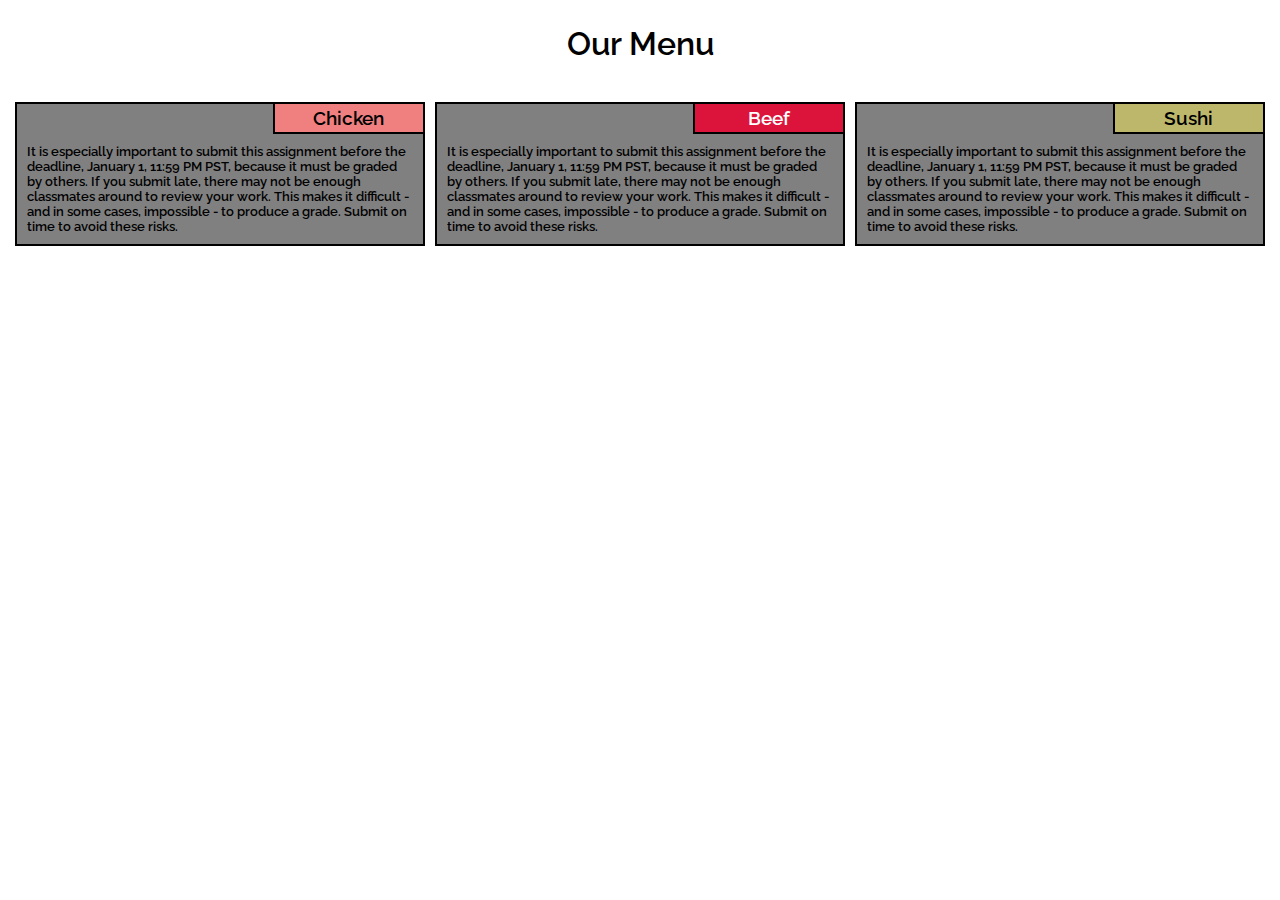
<file: module2-solution/index.html>
<!DOCTYPE html>
<html>
<head>
	<title>Responsive Layout</title>
	<link rel="stylesheet" href="css\style.css">
	<link href="https://fonts.googleapis.com/css?family=Raleway" rel="stylesheet">
	<meta name="viewport" content="width=device-width, initial-scale=1">
</head>
<body>
<h1> Our Menu</h1>
<div class="col-lg-4 col-md-6">
	<section> 
		<h3 id = "h3_chicken">
			Chicken
		</h3>
		<p>
			It is  especially important to submit this assignment before the deadline, January 1, 11:59 PM PST, because it must be graded by others. If you submit late, there may not be enough classmates around to review your work. This makes it difficult - and in some cases, impossible - to produce a grade. Submit on time to avoid these risks.		
		</p>
	</section>
</div> 

<div class="col-lg-4 col-md-6">
	<section> 
		<h3 id = "h3_beef">
			Beef
		</h3>
		<p>
			It is especially important to submit this assignment before the deadline, January 1, 11:59 PM PST, because it must be graded by others. If you submit late, there may not be enough classmates around to review your work. This makes it difficult - and in some cases, impossible - to produce a grade. Submit on time to avoid these risks.		
		</p>
	</section>
</div> 

<div class="col-lg-4 col-md-12"> 
	<section>
		<h3 id = "h3_sushi">
			Sushi
		</h3>
		<p>
			It is especially important to submit this assignment before the deadline, January 1, 11:59 PM PST, because it must be graded by others. If you submit late, there may not be enough classmates around to review your work. This makes it difficult - and in some cases, impossible - to produce a grade. Submit on time to avoid these risks.		
		</p>
	</section>
</div>
</body>
</html>
</file>
